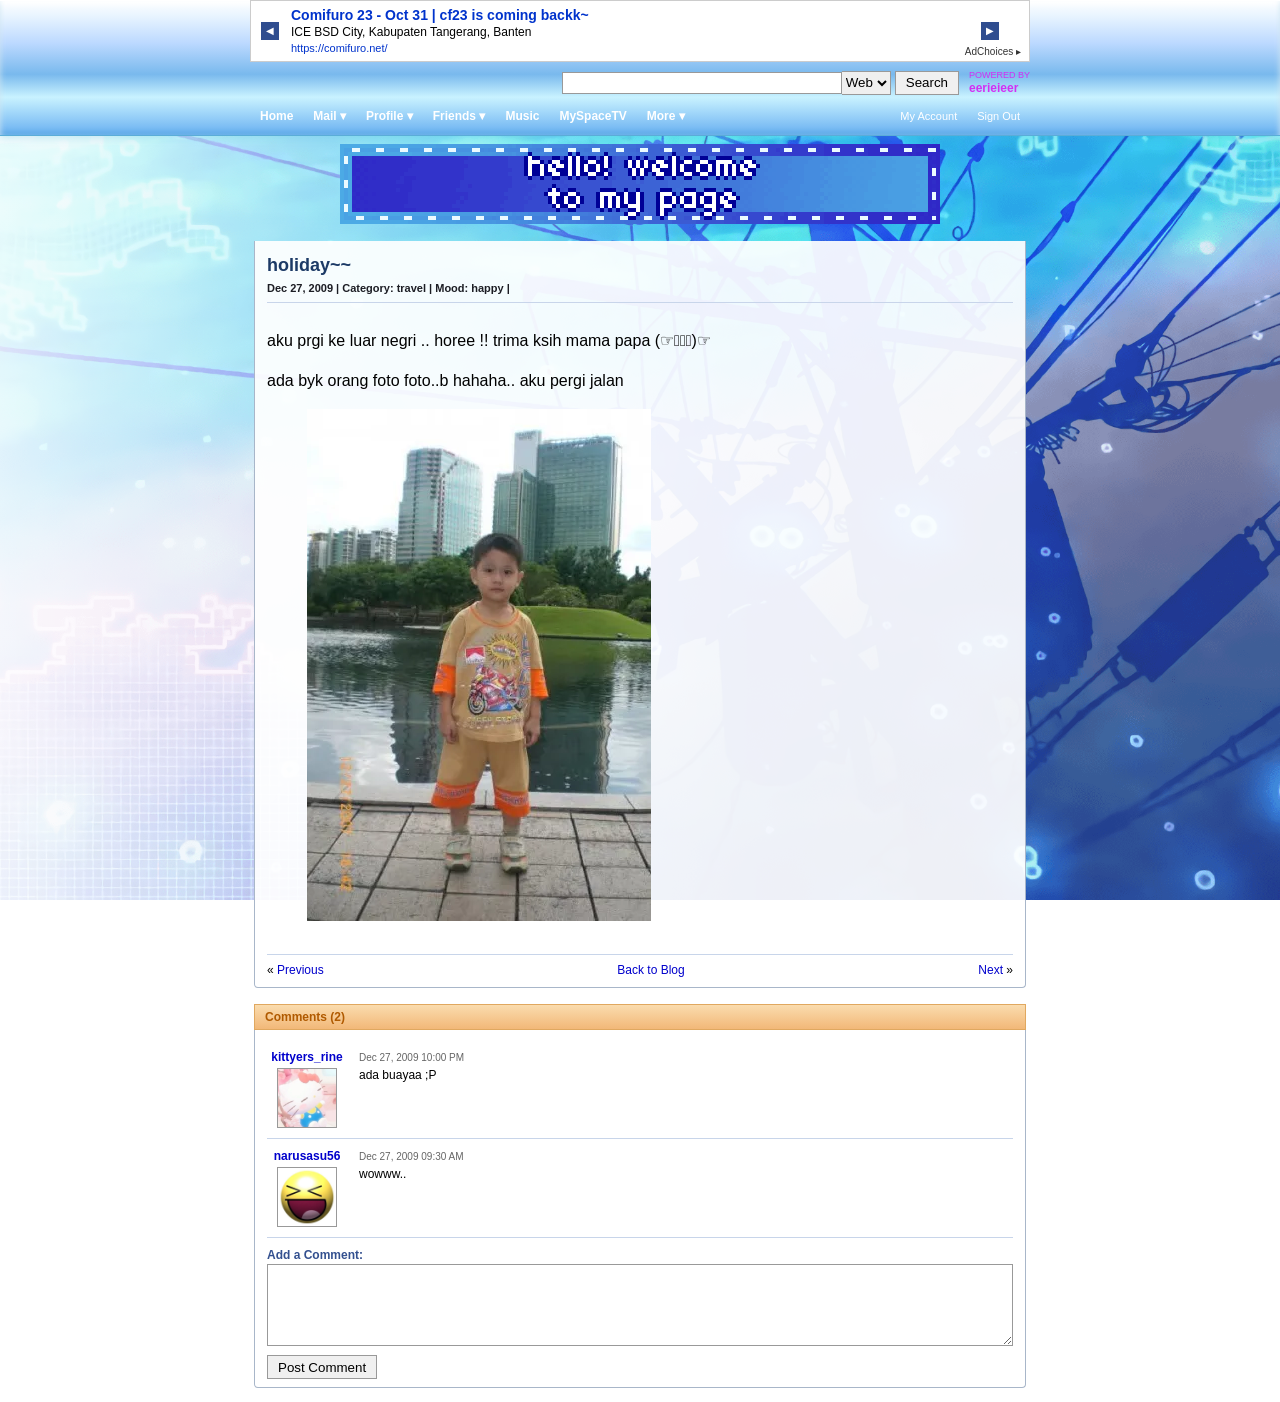
<file: blog1.html>
<!DOCTYPE html>
<html lang="en">
<head>
<meta charset="UTF-8">
<meta name="viewport" content="width=device-width, initial-scale=1">
<title>holiday~~</title>
<link rel="stylesheet" href="style.css">
</head>
<body>

  <!--advertisement banner-->
  <div class="topbar">
    <div class="ad-banner">
      <div class="ad-arrow left">&#9664;</div>
      <div class="ad-content">
        <a href="#" class="ad-title">Comifuro 23 - Oct 31 | cf23 is coming backk~</a>
        <p>ICE BSD City, Kabupaten Tangerang, Banten</p>
        <a href="https://comifuro.net/" class="ad-link">https://comifuro.net/</a>
      </div>
      <div class="ad-arrow right">&#9654;</div>
      <div class="ad-choices">AdChoices &#9656;</div>
    </div>  

    <!--search bar-->
    <div class="search-row">
      <input type="text" class="search-input">
      <select class="search-select">
        <option>Web</option>
      </select>
      <button class="search-btn">Search</button>
      <span class="google-powered">POWERED BY <strong>eerieieer</strong></span>
    </div>

    <!--navigation-->
    <nav class="main-nav">
      <ul>
        <li><a href="index.html">Home</a></li>
        <li><a href="#">Mail &#9662;</a></li>
        <li><a href="#">Profile &#9662;</a></li>
        <li><a href="#">Friends &#9662;</a></li>
        <li><a href="#">Music</a></li>
        <li><a href="#">MySpaceTV</a></li>
        <li><a href="#">More &#9662;</a></li>
      </ul>
      <ul class="nav-right">
        <li><a href="#">My Account</a></li>
        <li><a href="#">Sign Out</a></li>
      </ul>
    </nav>
  </div>

  <!-- Welcome -->
  <div class="gif-banner">
    <img src="pics/welcometopage.gif.gif" alt="banner gif">
  </div>


  <div class="page">

      <div class="right-col">

        <div class="section-body">

          <h2 class="entry-title">holiday~~</h2>
          <div class="entry-meta">
            <span>Dec 27, 2009</span> |
            <span>Category: travel</span> |
            <span>Mood: happy</span> |
          </div>

          <div class="entry-body">
            <p> aku prgi ke luar negri .. 
              horee !! trima ksih mama papa (☞ﾟヮﾟ)☞
            </p>
            <p>ada byk orang foto foto..b hahaha.. aku pergi jalan</p>

            <figure class="entry-img">
                <img src="pics/blog2.webp" alt="">
                <!-- <figcaption>Optional caption here</figcaption> -->
              </figure>


          </div>

          <div class="entry-nav">
            <span>&laquo; <a href="blog1.html">Previous</a></span>
            <a href="index.html">Back to Blog</a>
            <span><a href="blog3.html">Next</a> &raquo;</span>
          </div>
        </div>

        <div class="section-header">Comments (2)</div>
        <div class="section-body">

          <div class="comment">
            <div class="comment-user">
              <a href="#">kittyers_rine</a>
              <img src="pics/pfp_rine.jpg" alt="">
            </div>
            <div class="comment-text">
              <span class="comment-date">Dec 27, 2009 10:00 PM</span>
              <p>ada buayaa ;P</p>
            </div>
          </div>

          <div class="comment">
            <div class="comment-user">
              <a href="#">narusasu56</a>
              <img src="pics/pfp_anon.jpg" alt="">
            </div>
            <div class="comment-text">
              <span class="comment-date">Dec 27, 2009 09:30 AM</span>
              <p>wowww..</p>
            </div>
          </div>

          <p class="sub-header">Add a Comment:</p>
          <textarea class="comment-box" rows="4"></textarea>
          <button class="search-btn" style="margin:6px 0 4px 0;">Post Comment</button>
        </div>

      </div>
    </div>
  </div>

</body>
</html>
</file>
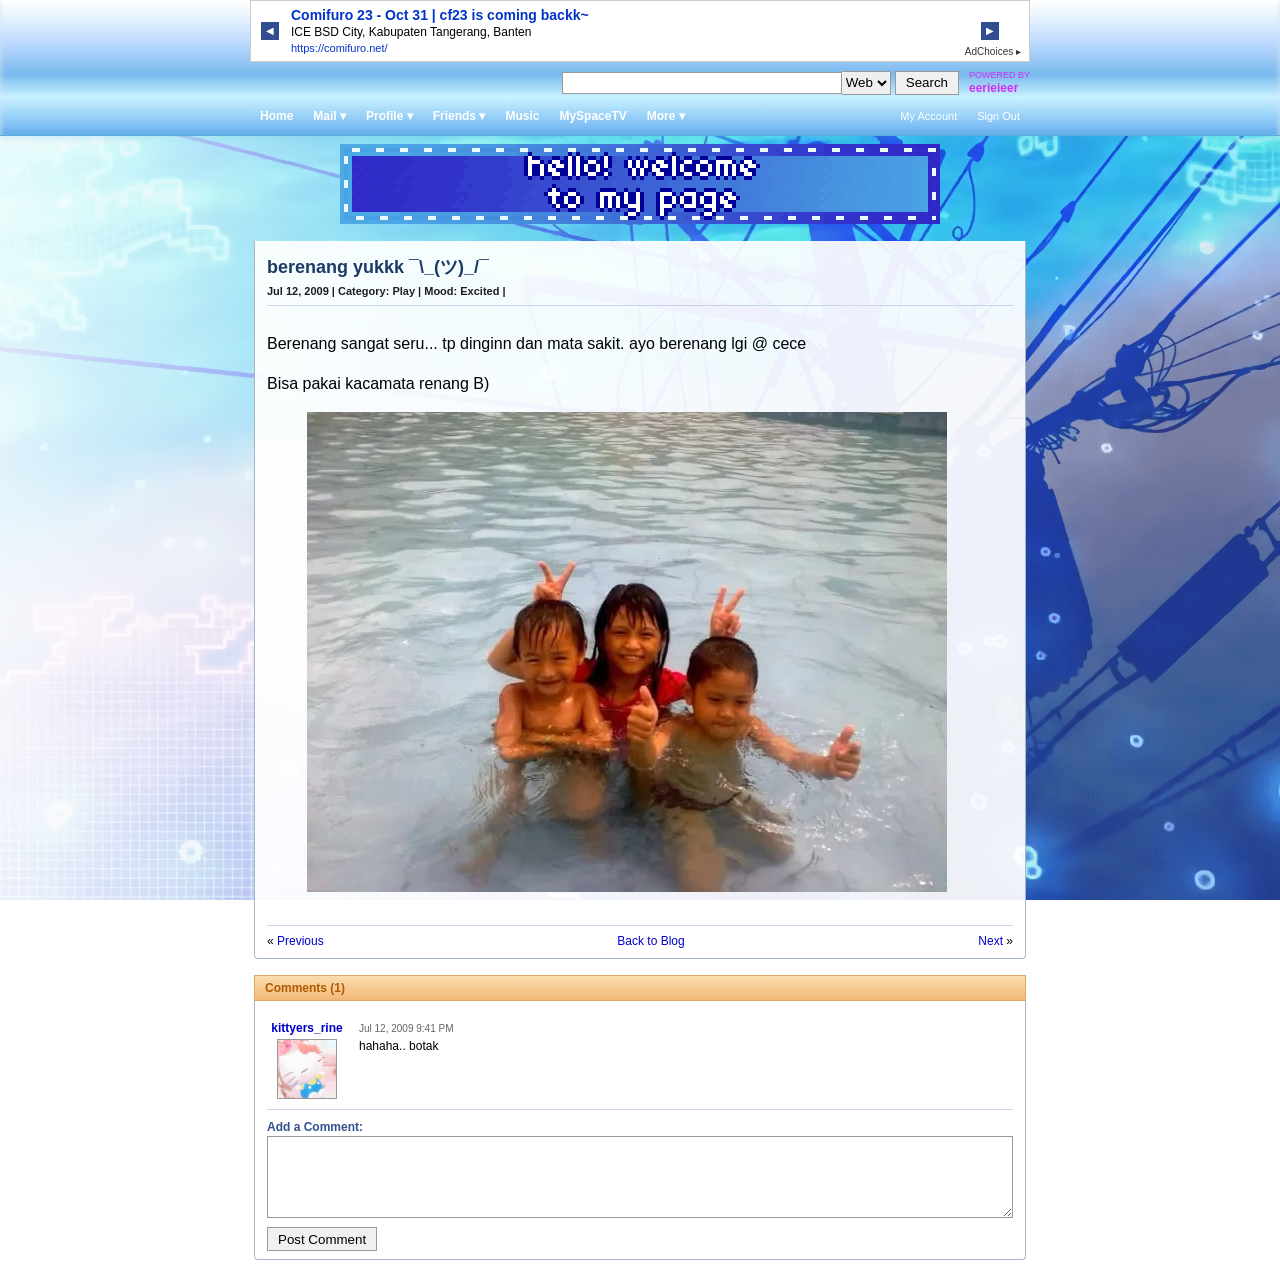
<file: blog2.html>
<!DOCTYPE html>
<html lang="en">
<head>
<meta charset="UTF-8">
<meta name="viewport" content="width=device-width, initial-scale=1">
<title>berenang yukkk ¯\_(ツ)_/¯</title>
<link rel="stylesheet" href="style.css">
</head>


<body>
  <!-- Top Ad Banner -->
  <div class="topbar">
    <div class="ad-banner">
      <div class="ad-arrow left">&#9664;</div>
      <div class="ad-content">
        <a href="#" class="ad-title">Comifuro 23 - Oct 31 | cf23 is coming backk~</a>
        <p>ICE BSD City, Kabupaten Tangerang, Banten</p>
        <a href="https://comifuro.net/" class="ad-link">https://comifuro.net/</a>
      </div>
      <div class="ad-arrow right">&#9654;</div>
      <div class="ad-choices">AdChoices &#9656;</div>
    </div>  

    <!-- Search Bar -->
    <div class="search-row">
      <input type="text" class="search-input">
      <select class="search-select">
        <option>Web</option>
      </select>
      <button class="search-btn">Search</button>
      <span class="google-powered">POWERED BY <strong>eerieieer</strong></span>
    </div>

    <!-- Nav Bar -->
    <nav class="main-nav">
      <ul>
        <li><a href="index.html">Home</a></li>
        <li><a href="#">Mail &#9662;</a></li>
        <li><a href="#">Profile &#9662;</a></li>
        <li><a href="#">Friends &#9662;</a></li>
        <li><a href="#">Music</a></li>
        <li><a href="#">MySpaceTV</a></li>
        <li><a href="#">More &#9662;</a></li>
      </ul>
      <ul class="nav-right">
        <li><a href="#">My Account</a></li>
        <li><a href="#">Sign Out</a></li>
      </ul>
    </nav>
  </div>

  <!-- Welcome -->
  <div class="gif-banner">
    <img src="pics/welcometopage.gif.gif" alt="banner gif">
  </div>


  <div class="page">

      <!-- RIGHT: the blog entry -->
      <div class="right-col">


        <div class="section-body">

          <h2 class="entry-title">berenang yukkk ¯\_(ツ)_/¯</h2>
          <div class="entry-meta">
            <span>Jul 12, 2009</span> |
            <span>Category: Play</span> |
            <span>Mood: Excited</span> |
          </div>

          <div class="entry-body">
            <p>Berenang sangat seru... tp dinginn dan mata sakit. ayo berenang lgi @ cece </p>
            <p>Bisa pakai kacamata renang B)</p>

            <figure class="entry-img">
                <img src="pics/blog1.webp" alt="Description">
                <!-- <figcaption>Optional caption here</figcaption> -->
              </figure>

              
          </div>

          <div class="entry-nav">
            <span>&laquo; <a href="#">Previous</a></span>
            <a href="index.html">Back to Blog</a>
            <span><a href="blog1.html">Next</a> &raquo;</span>
          </div>
        </div>

        <div class="section-header">Comments (1)</div>
        <div class="section-body">

          <div class="comment">
            <div class="comment-user">
              <a>kittyers_rine</a>
              <img src="pics/pfp_rine.jpg" alt="">
            </div>
            <div class="comment-text">
              <span class="comment-date">Jul 12, 2009 9:41 PM</span>
              <p>hahaha.. botak</p>
            </div>
          </div>

          <p class="sub-header">Add a Comment:</p>
          <textarea class="comment-box" rows="4"></textarea>
          <button class="search-btn" style="margin:6px 0 4px 0;">Post Comment</button>
        </div>

      </div>
    </div>
  </div>

</body>
</html>
</file>
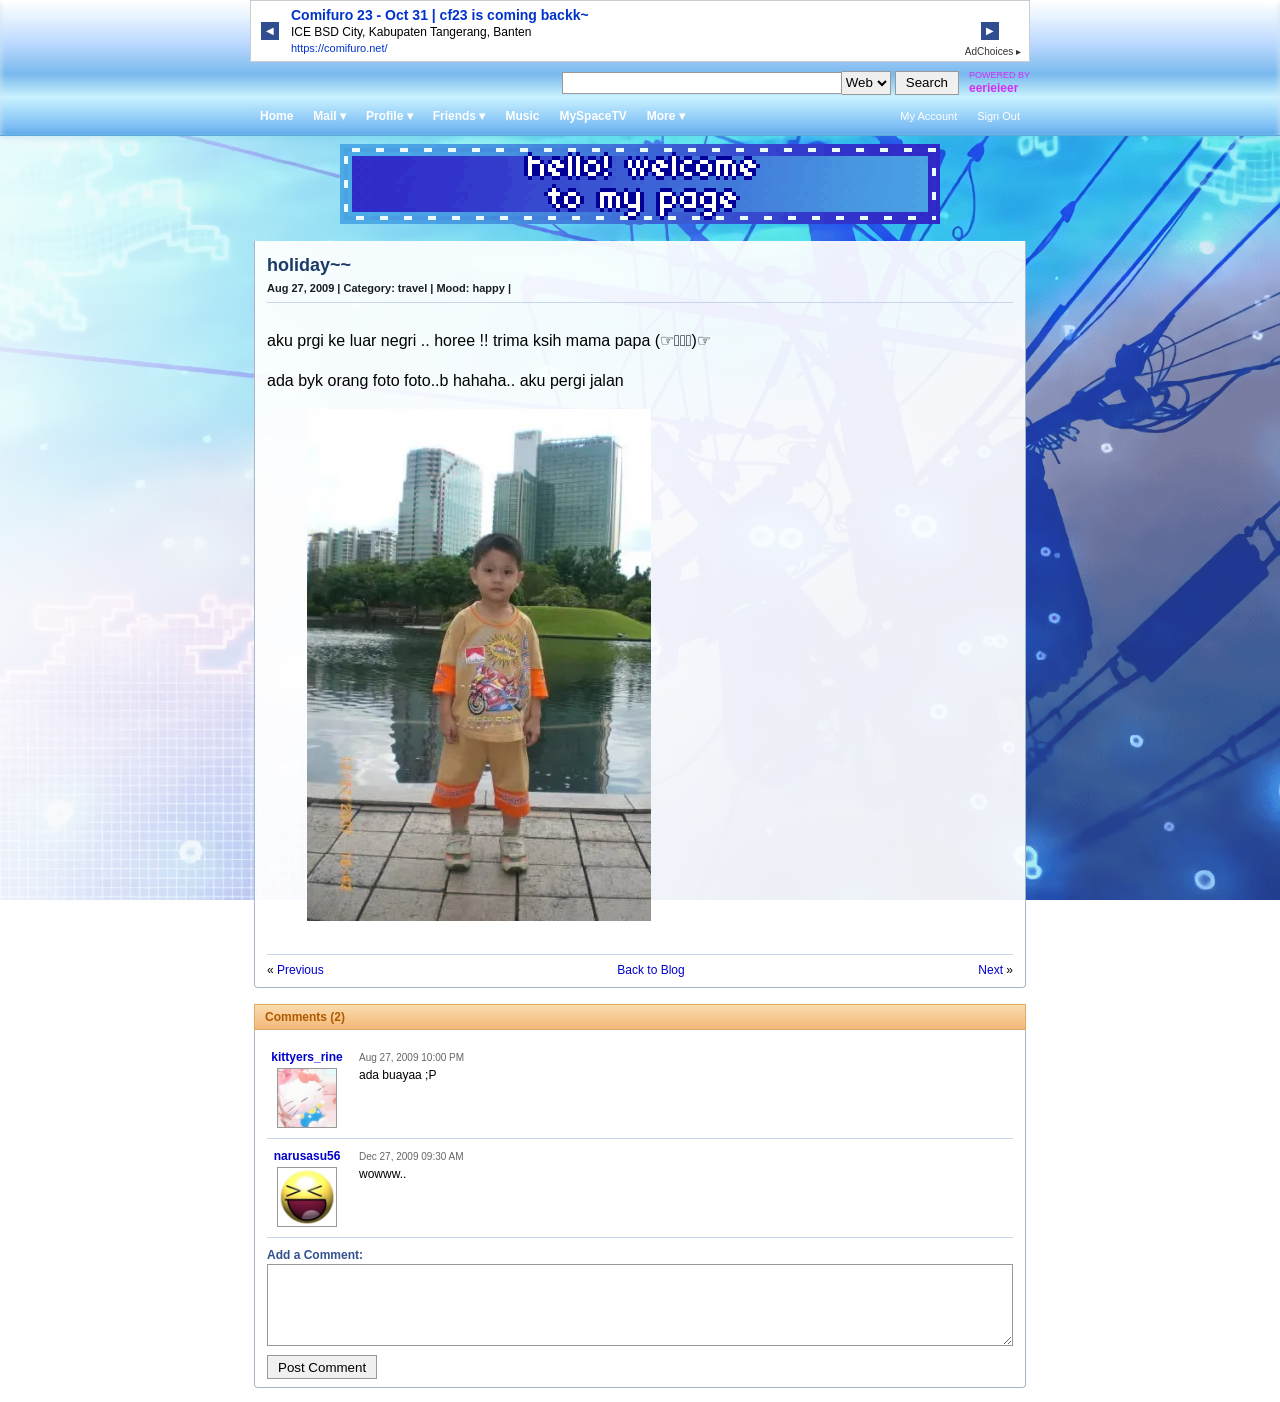
<file: html/blog1.html>
<!DOCTYPE html>
<html lang="en">
<head>
<meta charset="UTF-8">
<meta name="viewport" content="width=device-width, initial-scale=1">
<title>holiday~~</title>
<link rel="stylesheet" href="../style.css">
</head>
<body>

  <!--advertisement banner-->
  <div class="topbar">
    <div class="ad-banner">
      <div class="ad-arrow left">&#9664;</div>
      <div class="ad-content">
        <a href="#" class="ad-title">Comifuro 23 - Oct 31 | cf23 is coming backk~</a>
        <p>ICE BSD City, Kabupaten Tangerang, Banten</p>
        <a href="https://comifuro.net/" class="ad-link">https://comifuro.net/</a>
      </div>
      <div class="ad-arrow right">&#9654;</div>
      <div class="ad-choices">AdChoices &#9656;</div>
    </div>  

    <!--search bar-->
    <div class="search-row">
      <input type="text" class="search-input">
      <select class="search-select">
        <option>Web</option>
      </select>
      <button class="search-btn">Search</button>
      <span class="google-powered">POWERED BY <strong>eerieieer</strong></span>
    </div>

    <!--navigation-->
    <nav class="main-nav">
      <ul>
        <li><a href="../index.html">Home</a></li>
        <li><a href="#">Mail &#9662;</a></li>
        <li><a href="#">Profile &#9662;</a></li>
        <li><a href="#">Friends &#9662;</a></li>
        <li><a href="#">Music</a></li>
        <li><a href="#">MySpaceTV</a></li>
        <li><a href="#">More &#9662;</a></li>
      </ul>
      <ul class="nav-right">
        <li><a href="#">My Account</a></li>
        <li><a href="#">Sign Out</a></li>
      </ul>
    </nav>
  </div>

  <!-- Welcome -->
  <div class="gif-banner">
    <img src="../pics/welcometopage.gif.gif" alt="banner gif">
  </div>


  <div class="page">

      <div class="right-col">

        <div class="section-body">

          <h2 class="entry-title">holiday~~</h2>
          <div class="entry-meta">
            <span>Aug 27, 2009</span> |
            <span>Category: travel</span> |
            <span>Mood: happy</span> |
          </div>

          <div class="entry-body">
            <p> aku prgi ke luar negri .. 
              horee !! trima ksih mama papa (☞ﾟヮﾟ)☞
            </p>
            <p>ada byk orang foto foto..b hahaha.. aku pergi jalan</p>

            <figure class="entry-img">
                <img src="../pics/blog2.webp" alt="">
                <!-- <figcaption>Optional caption here</figcaption> -->
              </figure>


          </div>

          <div class="entry-nav">
            <span>&laquo; <a href="html/blog1.html">Previous</a></span>
            <a href="../index.html">Back to Blog</a>
            <span><a href="html/blog3.html">Next</a> &raquo;</span>
          </div>
        </div>

        <div class="section-header">Comments (2)</div>
        <div class="section-body">

          <div class="comment">
            <div class="comment-user">
              <a href="#">kittyers_rine</a>
              <img src="../pics/pfp_rine.jpg" alt="">
            </div>
            <div class="comment-text">
              <span class="comment-date">Aug 27, 2009 10:00 PM</span>
              <p>ada buayaa ;P</p>
            </div>
          </div>

          <div class="comment">
            <div class="comment-user">
              <a href="#">narusasu56</a>
              <img src="../pics/pfp_anon.jpg" alt="">
            </div>
            <div class="comment-text">
              <span class="comment-date">Dec 27, 2009 09:30 AM</span>
              <p>wowww..</p>
            </div>
          </div>

          <p class="sub-header">Add a Comment:</p>
          <textarea class="comment-box" rows="4"></textarea>
          <button class="search-btn" style="margin:6px 0 4px 0;">Post Comment</button>
        </div>

      </div>
    </div>
  </div>

</body>
</html>
</file>
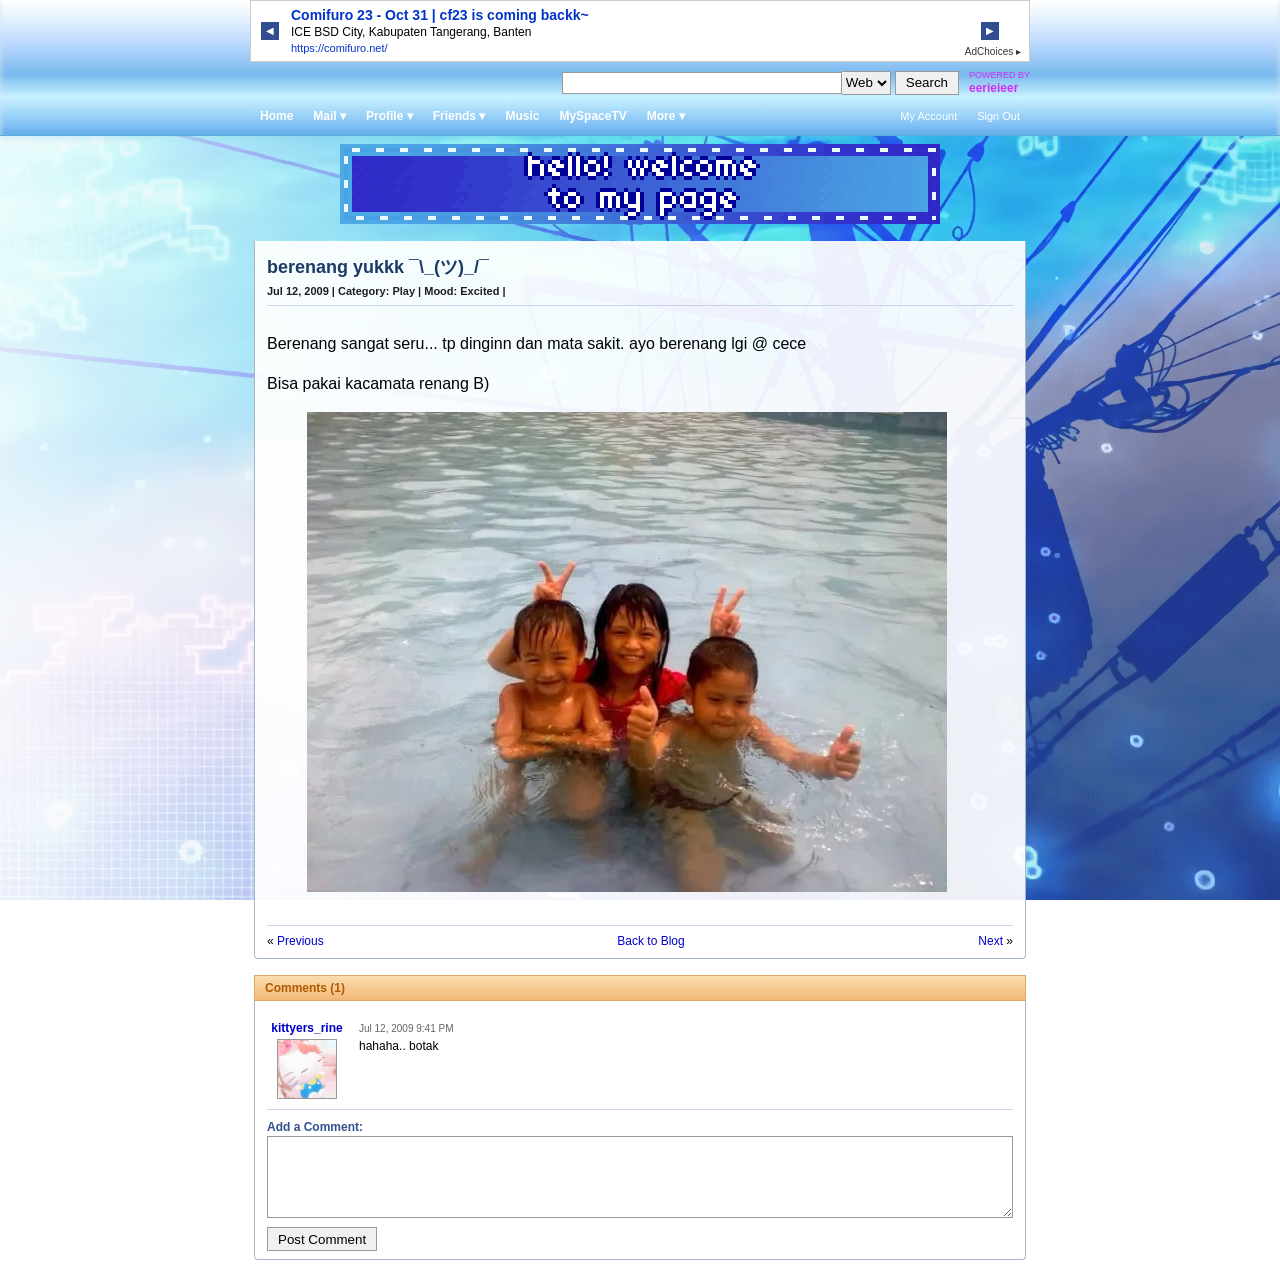
<file: html/blog2.html>
<!DOCTYPE html>
<html lang="en">
<head>
<meta charset="UTF-8">
<meta name="viewport" content="width=device-width, initial-scale=1">
<title>berenang yukkk ¯\_(ツ)_/¯</title>
<link rel="stylesheet" href="../style.css">
</head>


<body>
  <!-- Top Ad Banner -->
  <div class="topbar">
    <div class="ad-banner">
      <div class="ad-arrow left">&#9664;</div>
      <div class="ad-content">
        <a href="#" class="ad-title">Comifuro 23 - Oct 31 | cf23 is coming backk~</a>
        <p>ICE BSD City, Kabupaten Tangerang, Banten</p>
        <a href="https://comifuro.net/" class="ad-link">https://comifuro.net/</a>
      </div>
      <div class="ad-arrow right">&#9654;</div>
      <div class="ad-choices">AdChoices &#9656;</div>
    </div>  

    <!-- Search Bar -->
    <div class="search-row">
      <input type="text" class="search-input">
      <select class="search-select">
        <option>Web</option>
      </select>
      <button class="search-btn">Search</button>
      <span class="google-powered">POWERED BY <strong>eerieieer</strong></span>
    </div>

    <!-- Nav Bar -->
    <nav class="main-nav">
      <ul>
        <li><a href="../index.html">Home</a></li>
        <li><a href="#">Mail &#9662;</a></li>
        <li><a href="#">Profile &#9662;</a></li>
        <li><a href="#">Friends &#9662;</a></li>
        <li><a href="#">Music</a></li>
        <li><a href="#">MySpaceTV</a></li>
        <li><a href="#">More &#9662;</a></li>
      </ul>
      <ul class="nav-right">
        <li><a href="#">My Account</a></li>
        <li><a href="#">Sign Out</a></li>
      </ul>
    </nav>
  </div>

  <!-- Welcome -->
  <div class="gif-banner">
    <img src="../pics/welcometopage.gif.gif" alt="banner gif">
  </div>


  <div class="page">

      <!-- RIGHT: the blog entry -->
      <div class="right-col">


        <div class="section-body">

          <h2 class="entry-title">berenang yukkk ¯\_(ツ)_/¯</h2>
          <div class="entry-meta">
            <span>Jul 12, 2009</span> |
            <span>Category: Play</span> |
            <span>Mood: Excited</span> |
          </div>

          <div class="entry-body">
            <p>Berenang sangat seru... tp dinginn dan mata sakit. ayo berenang lgi @ cece </p>
            <p>Bisa pakai kacamata renang B)</p>

            <figure class="entry-img">
                <img src="../pics/blog1.webp" alt="Description">
                <!-- <figcaption>Optional caption here</figcaption> -->
              </figure>

              
          </div>

          <div class="entry-nav">
            <span>&laquo; <a href="#">Previous</a></span>
            <a href="../index.html">Back to Blog</a>
            <span><a href="html/blog1.html">Next</a> &raquo;</span>
          </div>
        </div>

        <div class="section-header">Comments (1)</div>
        <div class="section-body">

          <div class="comment">
            <div class="comment-user">
              <a>kittyers_rine</a>
              <img src="../pics/pfp_rine.jpg" alt="">
            </div>
            <div class="comment-text">
              <span class="comment-date">Jul 12, 2009 9:41 PM</span>
              <p>hahaha.. botak</p>
            </div>
          </div>

          <p class="sub-header">Add a Comment:</p>
          <textarea class="comment-box" rows="4"></textarea>
          <button class="search-btn" style="margin:6px 0 4px 0;">Post Comment</button>
        </div>

      </div>
    </div>
  </div>

</body>
</html>
</file>
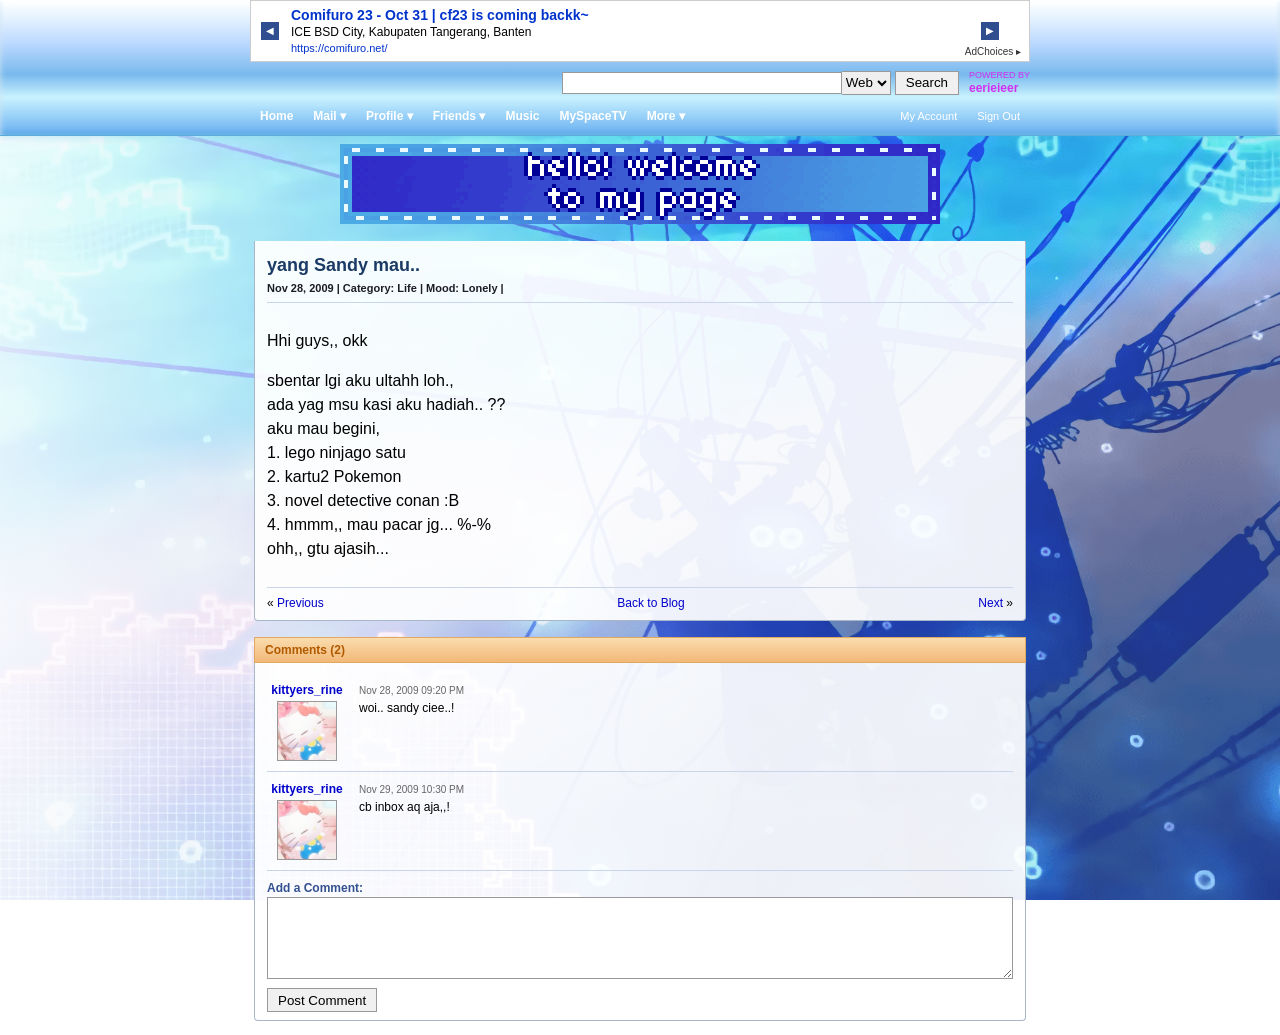
<file: html/blog3.html>
<!DOCTYPE html>
<html lang="en">
<head>
<meta charset="UTF-8">
<meta name="viewport" content="width=device-width, initial-scale=1">
<title>followw ya</title>
<link rel="stylesheet" href="../style.css">
</head>


<body>
  <!-- Top Ad Banner -->
  <div class="topbar">
    <div class="ad-banner">
      <div class="ad-arrow left">&#9664;</div>
      <div class="ad-content">
        <a href="#" class="ad-title">Comifuro 23 - Oct 31 | cf23 is coming backk~</a>
        <p>ICE BSD City, Kabupaten Tangerang, Banten</p>
        <a href="https://comifuro.net/" class="ad-link">https://comifuro.net/</a>
      </div>
      <div class="ad-arrow right">&#9654;</div>
      <div class="ad-choices">AdChoices &#9656;</div>
    </div>  

    <!-- Search Bar -->
    <div class="search-row">
      <input type="text" class="search-input">
      <select class="search-select">
        <option>Web</option>
      </select>
      <button class="search-btn">Search</button>
      <span class="google-powered">POWERED BY <strong>eerieieer</strong></span>
    </div>

    <!-- Nav Bar -->
    <nav class="main-nav">
      <ul>
        <li><a href="../index.html">Home</a></li>
        <li><a href="#">Mail &#9662;</a></li>
        <li><a href="#">Profile &#9662;</a></li>
        <li><a href="#">Friends &#9662;</a></li>
        <li><a href="#">Music</a></li>
        <li><a href="#">MySpaceTV</a></li>
        <li><a href="#">More &#9662;</a></li>
      </ul>
      <ul class="nav-right">
        <li><a href="#">My Account</a></li>
        <li><a href="#">Sign Out</a></li>
      </ul>
    </nav>
  </div>

  <!-- TWelcome -->
  <div class="gif-banner">
    <img src="../pics/welcometopage.gif.gif" alt="banner gif">
  </div>


  <div class="page">

      <div class="right-col">


        <div class="section-body">

          <h2 class="entry-title">yang Sandy mau..</h2>
          <div class="entry-meta">
            <span>Nov 28, 2009</span> |
            <span>Category: Life</span> |
            <span>Mood: Lonely</span> |

          </div>

          <div class="entry-body">
            <p>Hhi guys,, okk</p>
            <p>sbentar lgi aku ultahh loh.,<br>
               ada yag msu kasi aku hadiah.. ??<br>
               aku mau begini,<br>
               1. lego ninjago satu<br>
               2. kartu2 Pokemon<br>
               3. novel detective conan :B<br>
               4. hmmm,, mau pacar jg... %-%<br>
               ohh,, gtu ajasih...<br>
            </p>
          </div>

          <div class="entry-nav">
            <span>&laquo; <a href="html/blog1.html">Previous</a></span>
            <a href="../index.html">Back to Blog</a>
            <span><a href="#">Next</a> &raquo;</span>
          </div>
        </div>

        <div class="section-header">Comments (2)</div>
        <div class="section-body">

          <div class="comment">
              <div class="comment-user">
                <a>kittyers_rine</a>
                <img src="../pics/pfp_rine.jpg" alt="">
              </div>
            <div class="comment-text">
              <span class="comment-date">Nov 28, 2009 09:20 PM</span>
              <p>woi.. sandy ciee..!</p>
            </div>
          </div>

          <div class="comment">
              <div class="comment-user">
                <a>kittyers_rine</a>
                <img src="../pics/pfp_rine.jpg" alt="">
              </div>
            <div class="comment-text">
              <span class="comment-date">Nov 29, 2009 10:30 PM</span>
              <p>cb inbox aq aja,,! </p>
            </div>
          </div>
          
          <p class="sub-header">Add a Comment:</p>
          <textarea class="comment-box" rows="4"></textarea>
          <button class="search-btn" style="margin:6px 0 4px 0;">Post Comment</button>
        </div>

      </div>
    </div>
  </div>

</body>
</html>
</file>
<file: style.css>
* {
  box-sizing: border-box;
}

body {
  margin: 0;
  padding: 0;
  font-family: Arial, Helvetica, sans-serif;
  font-size: 12px;
  color: #000;
  background:
    linear-gradient(90deg, rgba(255,255,255,0.85) 0%, rgba(255,255,255,0) 60%),
    url("pics/wallpaper.png") no-repeat center center;
  background-size: cover, cover;
  min-height: 100vh;
}

@media (min-width: 701px) {
  body { background-attachment: fixed; }
}
a {
  color: #0000CC;
  text-decoration: none;
}
a:hover {
  text-decoration: underline;
}

.topbar {
  background: linear-gradient(
  180deg,
  #ffffff 0%,
rgb(232, 244, 255) 12%,
rgb(188, 217, 255) 32%,
rgb(121, 185, 237) 55%,
  #c9f2ff 72%,
rgb(104, 175, 241) 100%
  );
  
  padding-bottom: 6px;
  
  border-bottom: 1px solid #5aadd8;
  
  box-shadow:
  inset 0 1px 0 rgba(255, 255, 255, 0.95),
  inset 0 3px 6px rgba(255, 255, 255, 0.75),
  inset 0 -3px 5px rgba(45, 142, 195, 0.3),
  0 2px 8px rgba(76, 174, 220, 0.25);
  }
  
  

.gif-banner {
  max-width: 780px;
  margin: 8px auto 0 auto;
  text-align: center;
}
.gif-banner img {
  max-width: 100%;
  display: inline-block;
}


.player-container {
  position: fixed;
  top: 20px;
  right: 20px;
  z-index: 9999;
  display: flex;
  align-items: center;
  cursor: grab;
  user-select: none;
  touch-action: none;
  background: linear-gradient(to bottom,
    #f3f5f7 0%, #e2e5e9 50%, #c2c7ce 51%, #d5d9de 100%);
  border: 1px solid #a3a8b0;
  border-radius: 35px;
  padding: 6px 10px;
  box-shadow:
    inset 0 1px 0 rgba(255, 255, 255, 0.95),
    inset 0 -2px 4px rgba(255, 255, 255, 0.4),
    0 6px 14px rgba(0, 0, 0, 0.25);
  width: 240px;
}

.player-container.dragging {
  cursor: grabbing;
}

.player-container button,
.player-container input,
.player-container .progress-container {
  cursor: pointer;
}

.player-container::before {
  content: "";
  position: absolute;
  top: 1px;
  left: 6px;
  right: 6px;
  height: 46%;
  border-radius: 35px 35px 50% 50% / 35px 35px 12px 12px;
  background: linear-gradient(to bottom,
    rgba(255, 255, 255, 0.75), rgba(255, 255, 255, 0.1));
  pointer-events: none;
  z-index: 0;
}
.player-container > * {
  position: relative;
  z-index: 1;
}

/* ===== wheel + play button ===== */
.control-wheel {
  position: relative;
  width: 68px;
  height: 68px;
  background: linear-gradient(to bottom,
    #ffffff 0%, #eceef1 50%, #cfd3d9 51%, #e2e5e9 100%);
  border-radius: 50%;
  border: 1px solid #9ea3ab;
  box-shadow:
    inset 0 2px 3px rgba(255, 255, 255, 1),
    inset 0 -3px 5px rgba(0, 0, 0, 0.1),
    0 3px 6px rgba(0, 0, 0, 0.2);
  display: flex;
  justify-content: center;
  align-items: center;
  flex-shrink: 0;
}
.control-wheel::before {
  content: "";
  position: absolute;
  top: 2px;
  left: 10%;
  width: 80%;
  height: 42%;
  border-radius: 50% 50% 40% 40% / 70% 70% 30% 30%;
  background: linear-gradient(to bottom,
    rgba(255, 255, 255, 0.85), rgba(255, 255, 255, 0));
  pointer-events: none;
}

.play-pause-btn {
  position: relative;
  width: 30px;
  height: 30px;
  background: linear-gradient(to bottom,
    #ffffff 0%, #eef0f3 50%, #d3d7dd 51%, #e6e9ed 100%);
  border: 1px solid #8f949c;
  border-radius: 50%;
  cursor: pointer;
  display: flex;
  justify-content: center;
  align-items: center;
  box-shadow:
    inset 0 1px 1px rgba(255, 255, 255, 1),
    0 2px 4px rgba(0, 0, 0, 0.25);
  transition: background 0.1s, box-shadow 0.1s;
}
.play-pause-btn::before {
  content: "";
  position: absolute;
  top: 1px;
  left: 15%;
  width: 70%;
  height: 45%;
  border-radius: 50%;
  background: linear-gradient(to bottom,
    rgba(255, 255, 255, 0.9), rgba(255, 255, 255, 0));
  pointer-events: none;
}
.play-pause-btn > * {
  position: relative;
  z-index: 1;
}
.play-pause-btn:active {
  background: linear-gradient(to bottom, #d3d7dd, #eceff2);
  box-shadow:
    inset 0 2px 4px rgba(0, 0, 0, 0.25),
    0 1px 1px rgba(255, 255, 255, 0.8);
}

.icon-pause {
  display: flex;
  gap: 3px;
}
.icon-pause span {
  width: 3px;
  height: 10px;
  background: linear-gradient(to bottom, #8f949e, #5f646e);
  border-radius: 1px;
}
.icon-play {
  width: 0;
  height: 0;
  border-top: 5px solid transparent;
  border-bottom: 5px solid transparent;
  border-left: 9px solid #6a6f79;
  margin-left: 2px;
  display: none;
}


/* ===== volume slider ===== */
.volume-wrap {
  display: flex;
  align-items: center;
  gap: 4px;
}
.vol-icon {
  font-size: 10px;
  line-height: 1;
}

#volume {
  --fill: 100%;
  -webkit-appearance: none;
  appearance: none;
  width: 70px;
  height: 5px;
  margin: 0;
  border-radius: 3px;
  border: 1px solid rgba(255, 255, 255, 0.3);
  background: linear-gradient(to right,
    #ffffff 0%, #dfe8c0 var(--fill),
    rgba(0, 0, 0, 0.25) var(--fill), rgba(0, 0, 0, 0.25) 100%);
  box-shadow: inset 0 1px 2px rgba(0, 0, 0, 0.3);
  cursor: pointer;
  outline: none;
}
#volume::-webkit-slider-thumb {
  -webkit-appearance: none;
  width: 11px;
  height: 11px;
  border-radius: 50%;
  border: 1px solid #8f949c;
  background: linear-gradient(to bottom,
    #ffffff 0%, #eef0f3 50%, #d3d7dd 51%, #e6e9ed 100%);
  box-shadow: 0 1px 2px rgba(0, 0, 0, 0.35);
}
#volume::-moz-range-thumb {
  width: 9px;
  height: 9px;
  border-radius: 50%;
  border: 1px solid #8f949c;
  background: linear-gradient(to bottom, #ffffff, #d3d7dd);
  box-shadow: 0 1px 2px rgba(0, 0, 0, 0.35);
}
#volume::-moz-range-track {
  background: transparent;
}
.screen-section {
  position: relative;
  flex-grow: 1;
  margin-left: 8px;
  background: linear-gradient(to bottom,
rgb(143, 195, 230) 0%,rgb(12, 117, 216) 50%,rgb(0, 77, 192) 51%,rgb(2, 66, 139) 100%);
  border: 1px solidrgb(2, 50, 114);
  border-radius: 18px;
  padding: 6px 10px;
  box-shadow:
    inset 0 2px 4px rgba(0, 0, 0, 0.2),
    inset 0 -1px 2px rgba(255, 255, 255, 0.35),
    0 1px 1px rgba(255, 255, 255, 0.7);
  color: #2b3a04;
  display: flex;
  flex-direction: column;
  justify-content: space-between;
  height: 54px;
  overflow: hidden;
}
.screen-section::before {
  content: "";
  position: absolute;
  top: 0;
  left: 0;
  right: 0;
  height: 48%;
  border-radius: 18px 18px 50% 50% / 18px 18px 10px 10px;
  background: linear-gradient(to bottom,
    rgba(255, 255, 255, 0.55), rgba(255, 255, 255, 0.08));
  pointer-events: none;
}

.screen-section > * {
  position: relative;
  z-index: 1;
}

.song-title {
  font-size: 11px;
  font-weight: 600;
  white-space: nowrap;
  overflow: hidden;
  text-shadow: 0 1px 0 rgba(255, 255, 255, 0.45);
  margin: 0;
}
.song-title span {
  display: inline-block;
  padding-left: 100%;
  animation: marquee 10s linear infinite;
}

@keyframes marquee {
  from { transform: translateX(0); }
  to   { transform: translateX(-100%); }
}

@media (prefers-reduced-motion: reduce) {
  .song-title span {
    animation: none;
    padding-left: 0;
  }
}

.progress-container {
  position: relative;
  width: 100%;
  height: 5px;
  background: rgba(0, 0, 0, 0.25);
  border-radius: 3px;
  border: 1px solid rgba(255, 255, 255, 0.3);
  box-shadow: inset 0 1px 2px rgba(0, 0, 0, 0.3);
  cursor: pointer;
}
.progress-bar {
  height: 100%;
  background: linear-gradient(to bottom, #ffffff, #dfe8c0);
  border-radius: 2px;
  width: 0%;
  box-shadow: 0 0 3px rgba(255, 255, 255, 0.8);
}

.screen-footer {
  display: flex;
  justify-content: space-between;
  align-items: center;
  gap: 8px;
  font-size: 9px;
  font-weight: 500;
  text-shadow: 0 1px 0 rgba(255, 255, 255, 0.45);
}

.ad-banner {
  background: #fff;
  max-width: 780px;
  margin: 0 auto;
  display: flex;
  align-items: center;
  gap: 8px;
  border: 1px solid #ccc;
  position: relative;
  padding: 6px 30px 6px 10px;
}
.ad-content {
  flex: 1;
  padding-left: 4px;
}
.ad-title {
  font-size: 14px;
  font-weight: bold;
  color: #0033CC;
}
.ad-content p {
  margin: 2px 0;
  font-size: 12px;
}
.ad-link {
  font-size: 11px;
  color: #0033CC;
}
.ad-arrow {
  width: 18px;
  height: 18px;
  background: #2f4d8f;
  color: #fff;
  text-align: center;
  line-height: 18px;
  font-size: 10px;
  cursor: pointer;
  flex-shrink: 0;
}
.ad-choices {
  position: absolute;
  right: 8px;
  bottom: 4px;
  font-size: 10px;
  color: #333;
}

.search-row {
  max-width: 780px;
  margin: 8px auto;
  display: flex;
  align-items: center;
  justify-content: flex-end;
  gap: 0;
}
.search-input {
  height: 22px;
  width: 280px;
  border: 1px solid #999;
  padding: 0 4px;
}
.search-select {
  height: 24px;
  border: 1px solid #999;
  border-left: none;
}
.search-btn {
  height: 24px;
  background: #f0f0f0;
  border: 1px solid #999;
  margin-left: 4px;
  padding: 0 10px;
  cursor: pointer;
}
.google-powered {
  color:rgb(210, 47, 243);
  font-size: 9px;
  margin-left: 10px;
  line-height: 1.2;
}
.google-powered strong {
  font-size: 12px;
  display: block;
}

.main-nav {
  max-width: 780px;
  margin: 0 auto;
  display: flex;
  justify-content: space-between;
  align-items: center;
}
.main-nav ul {
  list-style: none;
  margin: 0;
  padding: 0;
  display: flex;
}
.main-nav li a {
  display: block;
  color: #fff;
  font-weight: bold;
  font-size: 12px;
  padding: 6px 10px;
}
.main-nav li a:hover {
  background: rgba(255,255,255,0.15);
  text-decoration: none;
}
.nav-right li a {
  font-weight: normal;
  font-size: 11px;
}

/*PAGE*/
.page {
  max-width: 780px;
  margin: 0 auto;
  padding: 14px 4px;
}
.page-title {
  font-size: 22px;
  margin: 0 0 10px 0;
}

.content-columns {
  display: flex;
  gap: 14px;
  align-items: flex-start;
}

/* ===== LEFT COLUMN ===== */
.left-col {
  width: 240px;
  flex-shrink: 0;
}

.tagline {
  font-weight: bold;
  font-style: italic;
  margin: 0 0 8px 0;
  color:rgb(0, 36, 241);
}

.profile-photo-row {
  display: flex;
  gap: 8px;
  margin-bottom: 8px;
}

.photo-box {
  width: 80px;
  height: 80px;
  border: 1px solid #999;
  flex-shrink: 0;
  overflow: hidden;
}
.photo-box img {
  width: 100%;
  height: 100%;
  object-fit: cover;
  display: block;
}

.no-photo {
  width: 100%;
  height: 100%;
  background: #d9d9d9;
  color: #888;
  display: flex;
  align-items: center;
  justify-content: center;
  text-align: center;
  font-size: 11px;
  font-weight: bold;
}
.basic-info p {
  margin: 1px 0;
  color:rgb(0, 48, 153);
}
.online-status {
  color: #009900;
  font-weight: bold;
}
.online-status span {
  color: #000;
}
.last-login {
  margin-top: 6px !important;
}

.view-my {
  margin-bottom: 12px;
}
.view-my p {
  margin: 0 0 2px 0;
  font-weight: bold;
}

.box-header {
  background: linear-gradient(180deg, #4d75b0 0%, #1c3a66 50%, #0e223f 100%);
  color: #fff;
  font-weight: bold;
  padding: 5px 10px;
  margin-top: 10px;
  border: 1px solid #0a1428;
  border-radius: 4px 4px 0 0;
}

.contact-box,
.mail-box {
  background: rgba(255, 255, 255, 0.92);
}
.mail-list {
  list-style: none;
  margin: 0;
  padding: 6px 8px;
}
.mail-list li {
  color: #cc0000;
  font-weight: bold;
  padding: 3px 0;
}
.mail-links {
  width: 100%;
  border-collapse: collapse;
  border-top: 1px solid #99b3d9;
  
}
.mail-links td {
  border: 1px solid #99b3d9;
  padding: 5px 8px;
  text-align: center;
  background: #eef2fa;
}

.player-box {
  margin-top: 10px;
  border: 1px solid #999;
  background: #d9d9d9;
  padding: 4px;
}
.player-controls {
  background: #222;
  color: #fff;
  display: flex;
  align-items: center;
  gap: 8px;
  padding: 4px 8px;
}
.play-btn {
  background: #555;
  padding: 2px 6px;
}
.loading-text {
  flex: 1;
  font-size: 11px;
}
.eq {
  color: #e0a030;
  letter-spacing: 1px;
  font-size: 10px;
}
.player-add {
  display: flex;
  align-items: center;
  justify-content: space-between;
  background: #eee;
  padding: 3px 6px;
  font-size: 11px;
  border-top: 1px solid #bbb;
}
.player-btns {
  display: flex;
  gap: 4px;
  flex-shrink: 0;
}

.row-play-btn {
  border: 1px solid #999;
  padding: 0 4px;
  background: #fff;
}


/* ===== RIGHT COLUMN ===== */
.right-col {
  flex: 1;
  min-width: 0;
}

.web-button img {
  max-height: 32px;
}


.network-box {
  background: rgba(255, 255, 255, 0.92);
  border: 1px solid #000;
  padding: 20px 16px;
  font-size: 15px;
  margin-bottom: 14px;
}

.blog-latest {
  margin-top: 8px;
}
.blog-entry {
  margin: 4px 0;
}

.section-header {
  background: #f7c98e;
  background: linear-gradient(#fadcae, #f2b878);
  font-weight: bold;
  color: #b05a00;
  padding: 5px 10px;
  border: 1px solid #e0a860;
  margin-top: 16px;
}

.section-body {
  background: rgba(255, 255, 255, 0.92);
  border: 1px solid #a8b6c9;
  border-top: none;
  padding: 10px 12px 4px 12px;
  border-radius: 0 0 4px 4px;
}

.section-trans {
  background: rgba(255, 255, 255, 0);
  padding: 10px 12px 4px 12px;
  border-radius: 0 0 4px 4px;
}
.media-grid {
  display: grid;
  display: grid;
  grid-template-columns: repeat(4, 1fr);
  gap:4px;
  padding-top: 4px;
  padding-bottom: 8px;
}
.media-grid a {
  display: block;
}
.media-grid img {
  display: block;
  width: 100%;
  aspect-ratio: 1 / 1;
  object-fit: cover;
  border: 1px solid #999;
  padding: 0px;
  background: #fff;
}
.media-grid a:hover img {
  border-color: #1c3a66;
}
.blog-post {
  padding: 8px 0;
  border-bottom: 1px solid #c8d5ea;
}
.blog-post p {
  margin: 4px 0 0 0;
}
.blog-title {
  font-weight: bold;
  font-size: 13px;
}
.blog-date {
  float: right;
  font-size: 11px;
  color: #666;
}
.blog-footer {
  padding: 8px 0 4px 0;
  text-align: right;
}

.entry-title {
  margin: 4px 0 6px 0;
  font-size: 18px;
  color: #1c3a66;
}
.entry-meta {
  font-size: 11px;
  font-weight: bold;
  color:rgb(28, 29, 36);
  padding-bottom: 8px;
  border-bottom: 1px solid #c8d5ea;
}
.entry-body {
  padding: 10px 0;
  line-height: 1.5;
  font-size: 16px;
}
.entry-nav {
  display: flex;
  justify-content: space-between;
  padding: 8px 0 6px 0;
  border-top: 1px solid #c8d5ea;
}

.comment {
  display: flex;
  gap: 12px;
  padding: 10px 0;
  border-bottom: 1px solid #c8d5ea;
}
.comment-user {
  width: 80px;
  flex-shrink: 0;
  text-align: center;
  font-weight: bold;
  font-size: 12px;
}
.comment-user img {
  display: block;
  width: 60px;
  height: 60px;
  object-fit: cover;
  border: 1px solid #999;
  margin: 4px auto 0 auto;
}
.comment-text {
  flex: 1;
}
.comment-text p {
  margin: 4px 0 0 0;
}
.comment-date {
  font-size: 10px;
  color: #666;
}
.comment-box {
  width: 100%;
  border: 1px solid #999;
  font-family: Arial, sans-serif;
  font-size: 16px;
  padding: 4px;
}

/* ===== MESSAGE WINDOW ===== */
.pm-toggle-min {
  display: none;
}

.pm-win {
  display: none;
  position: fixed;
  right: 20px;
  bottom: 20px;
  width: 340px;
  max-width: calc(100vw - 24px);
  z-index: 1000;
  flex-direction: column;
  background: rgba(255, 255, 255, 0.95);
  border: 1px solid #0a1428;
  border-radius: 4px;
  box-shadow: 0 6px 20px rgba(10, 20, 60, 0.4);
}
.pm-win:target {
  display: flex;
}

.pm-bar {
  display: flex;
  justify-content: space-between;
  align-items: center;
  padding: 5px 8px;
  color: #fff;
  font-weight: bold;
  background: linear-gradient(180deg, #4d75b0 0%, #1c3a66 50%, #0e223f 100%);
  border-radius: 3px 3px 0 0;
}
.pm-btns {
  display: flex;
  gap: 4px;
}
.pm-close {
  width: 20px;
  height: 20px;
  line-height: 18px;
  text-align: center;
  cursor: pointer;
  color: #fff;
  text-decoration: none;
  border: 1px solid #fff;
  border-radius: 3px;
  background: linear-gradient(180deg, #5b95ff, #1d54d6);
}
.pm-close:hover {
  text-decoration: none;
  color: #fff;
  background: linear-gradient(180deg, #ff9a7a, #d9431f);
}

.pm-head {
  display: flex;
  align-items: center;
  gap: 8px;
  padding: 8px;
  border-bottom: 1px solid #c8d5ea;
}
.pm-head img {
  width: 44px;
  height: 44px;
  object-fit: cover;
  border: 1px solid #999;
}
.pm-head strong {
  display: block;
  color: #1c3a66;
  font-size: 13px;
}
.pm-head small {
  color: #009900;
  font-weight: bold;
}

.pm-msgs {
  height: 400px;
  overflow-y: auto;
  padding: 10px 8px;
  display: flex;
  flex-direction: column;
  gap: 8px;
  background: #eef2fa;
}
.pm-row {
  display: flex;
}
.pm-row.me {
  justify-content: flex-end;
}
.pm-bubble {
  max-width: 80%;
  padding: 6px 10px;
  background: #fff;
  border: 1px solid #a8b6c9;
  border-radius: 10px;
  line-height: 1.4;
  overflow-wrap: anywhere;
}
.pm-bubble img {
  display: block;
  width: 160px;
  max-width: 100%;
  height: auto;
}
.pm-row.me .pm-bubble {
  background: #dce6f5;
  border-color: #4d75b0;
}

.pm-compose {
  display: flex;
  gap: 6px;
  padding: 8px;
  border-top: 1px solid #c8d5ea;
}
.pm-compose textarea {
  flex: 1;
  resize: none;
  padding: 5px 7px;
  border: 1px solid #999;
  font-family: Arial, sans-serif;
  font-size: 12px;
}
.pm-send {
  padding: 0 14px;
  border: 1px solid #5b6f9c;
  border-radius: 3px;
  background: linear-gradient(180deg, #ffffff, #d9e3f6);
}

/* minimize: hide everything except the title bar */
.pm-toggle-min:checked ~ .pm-win .pm-head,
.pm-toggle-min:checked ~ .pm-win .pm-msgs,
.pm-toggle-min:checked ~ .pm-win .pm-compose {
  display: none;
}
.pm-toggle-min:checked ~ .pm-win .pm-bar {
  border-radius: 3px;
}

.sub-header {
  font-weight: bold;
  color: #33508f;
  margin: 10px 0 2px 0;
}

  @media (max-width: 700px) {

    .content-columns {
      flex-direction: column;
    }
    .left-col {
      width: 100%;
    }
    .right-col {
      width: 100%;
    }

    .page {
      padding: 16px 18px;
    }
    
    .content-columns {
      gap: 10px;
    }
    
    .search-row,
    .main-nav,
    .ad-banner {
      margin-left: 12px;
      margin-right: 12px;
    }
    
    .gif-banner {
      margin-left: 12px;
      margin-right: 12px;
    }

    
  
    body {
      background-attachment: scroll;
    }
  
    .main-nav {
      flex-direction: column;
      align-items: flex-start;
    }
    .main-nav ul {
      flex-wrap: wrap;
    }
    .search-row {
      justify-content: center;
      flex-wrap: wrap;
      padding: 0 8px;
    }
    .search-input {
      width: 160px;
    }
  
    .ad-banner {
      padding: 6px 10px;
      flex-wrap: wrap;
    }
    .pm-win {
      left: auto;
      right: 8px;
      bottom: 8px;
      width: 230px;
      font-size: 11px;
    }
    .pm-bar {
      padding: 3px 6px;
      font-size: 11px;
    }
    .pm-close {
      width: 16px;
      height: 16px;
      line-height: 14px;
      font-size: 11px;
    }
    .pm-head {
      padding: 5px;
      gap: 6px;
    }
    .pm-head img {
      width: 30px;
      height: 30px;
    }
    .pm-head strong {
      font-size: 11px;
    }
    .pm-head small {
      font-size: 10px;
    }
    .pm-msgs {
      height: 210px;
      padding: 6px;
      gap: 5px;
      resize: none;
    }
    .pm-bubble {
      padding: 4px 7px;
      font-size: 11px;
    }
    .pm-bubble img {
      max-height: 100px;
    }
    .pm-compose {
      padding: 5px;
      gap: 4px;
    }
    .pm-compose textarea {
      font-size: 11px;
      padding: 3px 5px;
    }
    .pm-send {
      padding: 0 8px;
      font-size: 11px;
    }
    .blog-date {
      float: none;
      display: block;
    }
    .media-grid {
      grid-template-columns: repeat(4, 1fr);
    }
    .comment {
      flex-direction: column;
      gap: 6px;
    }
    .comment-user {
      width: auto;
      text-align: left;
    }
    .comment-user img {
      margin: 4px 0 0 0;
    }
    .entry-gallery img {
      width: calc(50% - 4px);
    }
    .img-left {
      float: left;
      margin: 4px 12px 8px 0;
      max-width: 40%;
    }
    .img-right {
      float: right; 
      margin: 4px 0 8px 12px;
      max-width: 40%;
    }
    .entry-body::after {
      content: "";
      display: block;
      clear: both;
    }
    .entry-body img {
      max-width: 100%;
      height: auto;
    }
    
    .entry-img {
      margin: 12px 0;
      text-align: center;
    }
    .entry-img img {
      display: inline-block;
      border: 1px solid #999;
      padding: 3px;
      background: #fff;
      box-shadow: 0 2px 4px rgba(0, 0, 0, 0.2);
    }
    .entry-img figcaption {
      font-size: 11px;
      color: #666;
      margin-top: 4px;
    }
  }
</file>
